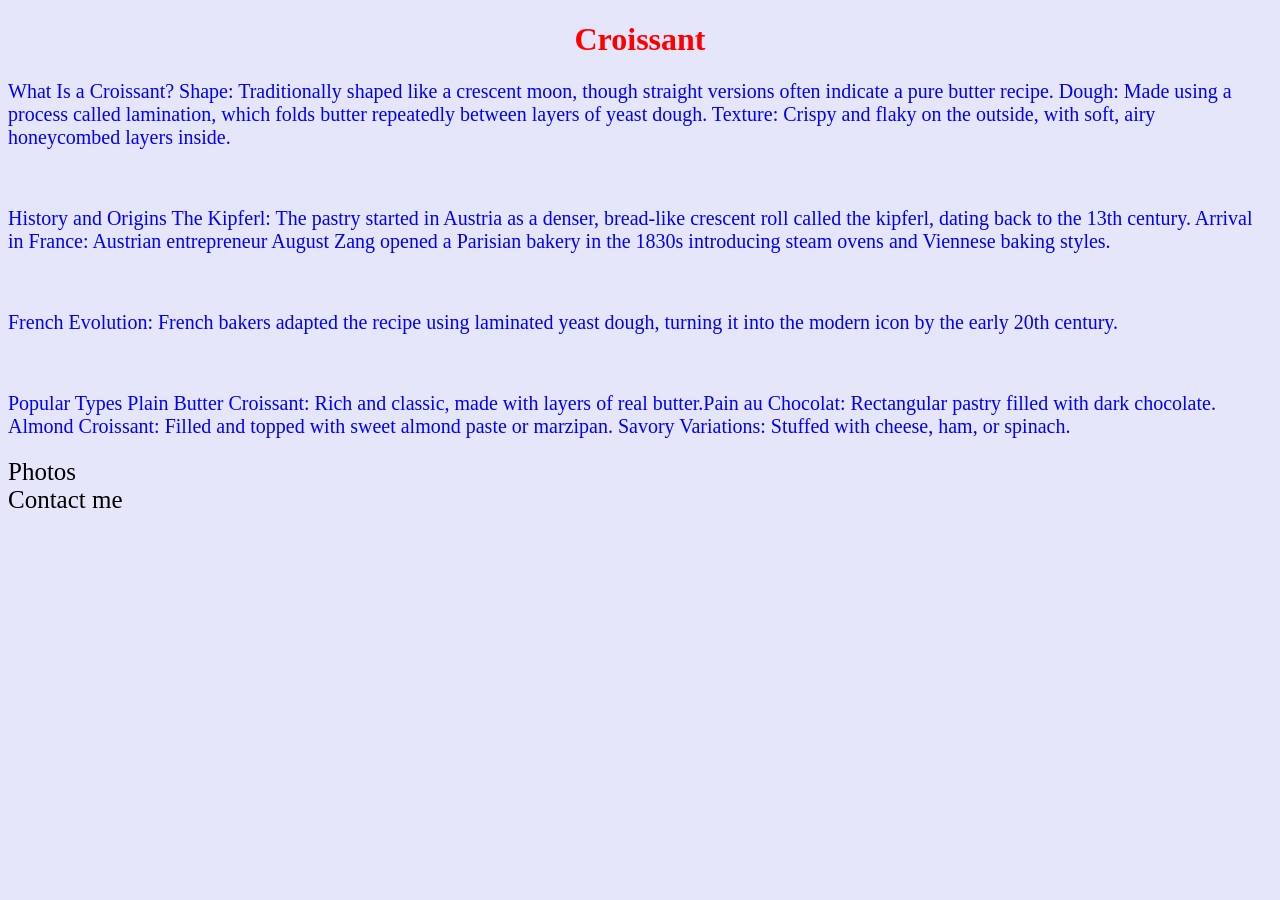
<file: index.html>
<!doctype html>
<html lang="en">
  <head>
    <meta charset="UTF-8" />
    <meta http-equiv="X_UA_Compatible" content="IE=edge" />
    <meta
      name="viewport"
      content=""
      width="device-width,"
      initial-scale="1.0"
    />
    <link rel="stylesheet" href="/css/styles.css" />
    <title>Homepage</title>
  </head>
  <body>
    <h1>Croissant</h1>

    <p>
      What Is a Croissant? Shape: Traditionally shaped like a crescent moon,
      though straight versions often indicate a pure butter recipe. Dough: Made
      using a process called lamination, which folds butter repeatedly between
      layers of yeast dough. Texture: Crispy and flaky on the outside, with
      soft, airy honeycombed layers inside.
    </p>
    <br />
    <p>
      History and Origins The Kipferl: The pastry started in Austria as a
      denser, bread-like crescent roll called the kipferl, dating back to the
      13th century. Arrival in France: Austrian entrepreneur August Zang opened
      a Parisian bakery in the 1830s introducing steam ovens and Viennese baking
      styles.
    </p>
    <br />
    <p>
      French Evolution: French bakers adapted the recipe using laminated yeast
      dough, turning it into the modern icon by the early 20th century.
    </p>
    <br />
    <p>
      Popular Types Plain Butter Croissant: Rich and classic, made with layers
      of real butter.Pain au Chocolat: Rectangular pastry filled with dark
      chocolate. Almond Croissant: Filled and topped with sweet almond paste or
      marzipan. Savory Variations: Stuffed with cheese, ham, or spinach.
    </p>

    <a href="photo.html">Photos</a>

    <br />

    <a href="contact.html">Contact me</a>
  </body>
</html>
</file>
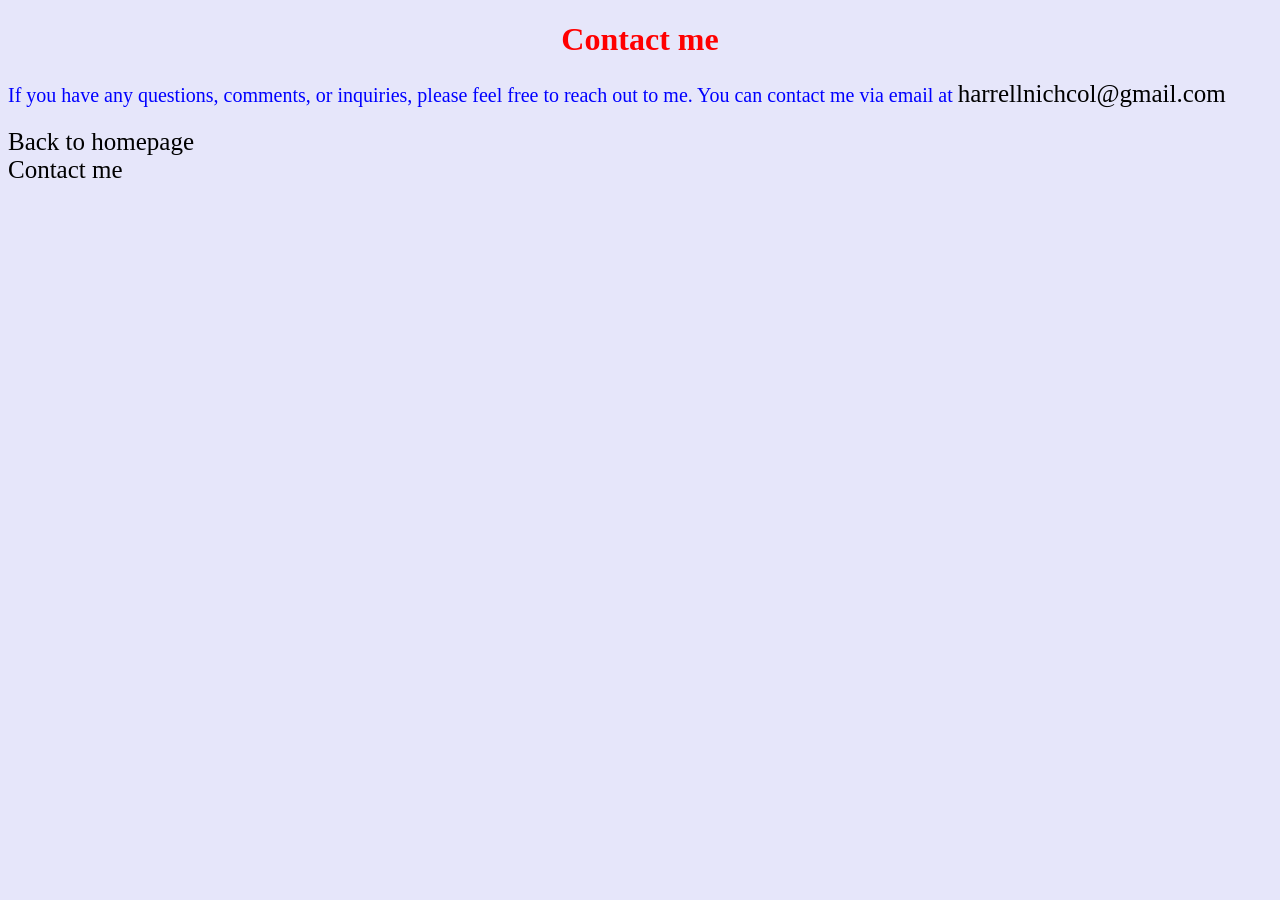
<file: contact.html>
<!doctype html>
<html lang="en">
  <head>
    <meta charset="UTF-8" />
    <meta http-equiv="X_UA_Compatible" content="IE=edge" />
    <meta
      name="viewport"
      content=""
      width="device-width,"
      initial-scale="1.0"
    />
    <link rel="stylesheet" href="/css/styles.css" />
    <title>Images</title>
  </head>
  <body>
    <h1>Contact me</h1>
    <p>
      If you have any questions, comments, or inquiries, please feel free to
      reach out to me. You can contact me via email at
      <a href="mailto:harrellnichcol@gmail.com">harrellnichcol@gmail.com</a>
    </p>

    <a href="/">Back to homepage</a>

    <br />

    <a href="contact.html">Contact me</a>
  </body>
</html>
</file>
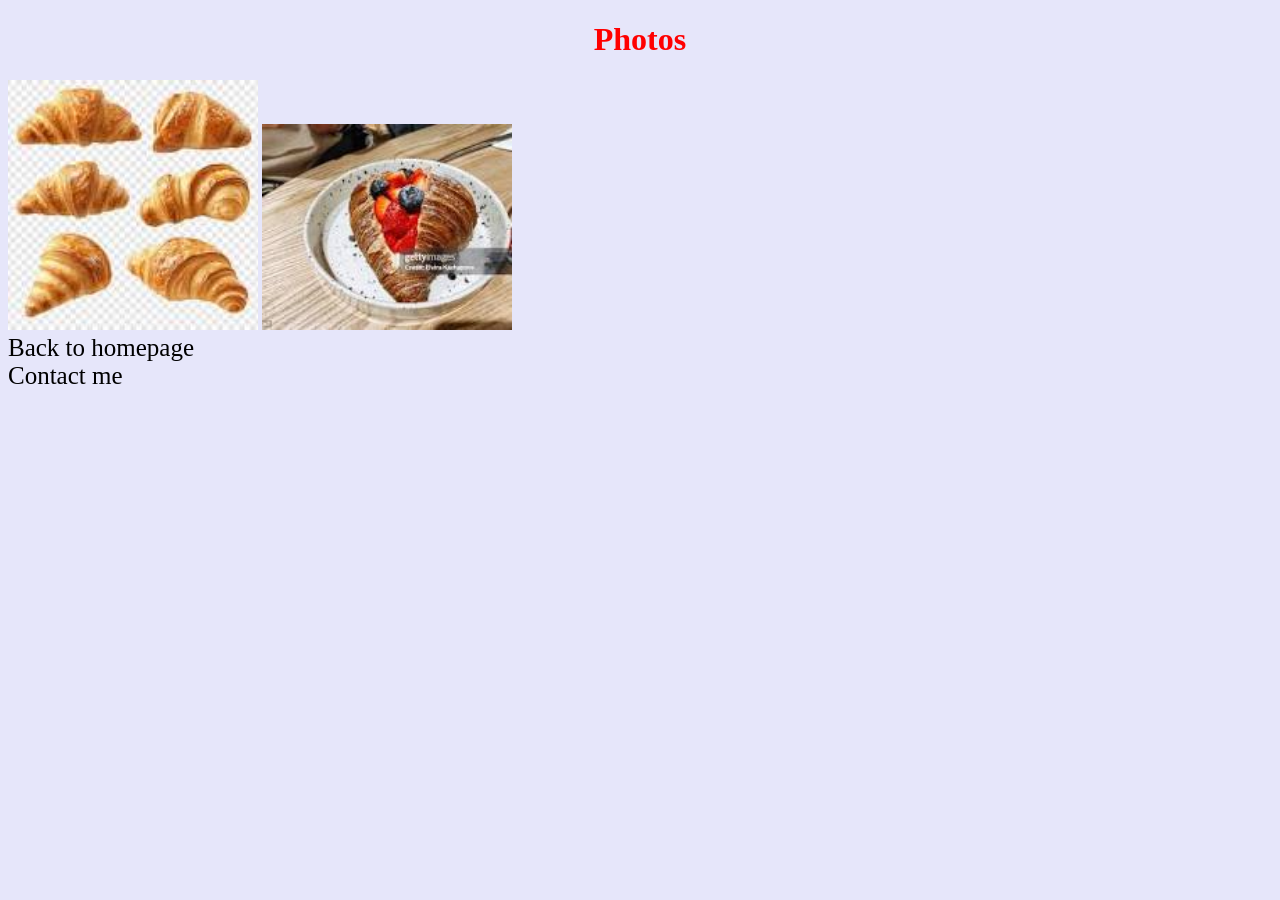
<file: photo.html>
<!doctype html>
<html lang="en">
  <head>
    <meta charset="UTF-8" />
    <meta http-equiv="X_UA_Compatible" content="IE=edge" />
    <meta
      name="viewport"
      content=""
      width="device-width,"
      initial-scale="1.0"
    />
    <link rel="stylesheet" href="/css/styles.css" />
    <title>Images</title>
  </head>
  <body>
    <h1>Photos</h1>
    <img
      src="/images/croissant image.jpg"
      alt="multiple croissants"
      width="250"
    />
    <img
      src="/images/croissant and cream cheese.jpg"
      alt="croissant with cream cheese"
      width="250"
    />
    <br />
    <a href="/">Back to homepage</a>

    <br />

    <a href="contact.html">Contact me</a>
  </body>
</html>
</file>
<file: css/styles.css>
body {
  background: lavender;
}

h1 {
  text-align: center;
  color: red;
}

p {
  font-size: 20px;
  color: blue;
}

a {
  color: black;
  text-decoration: none;
  font-size: 25px;
}
</file>
